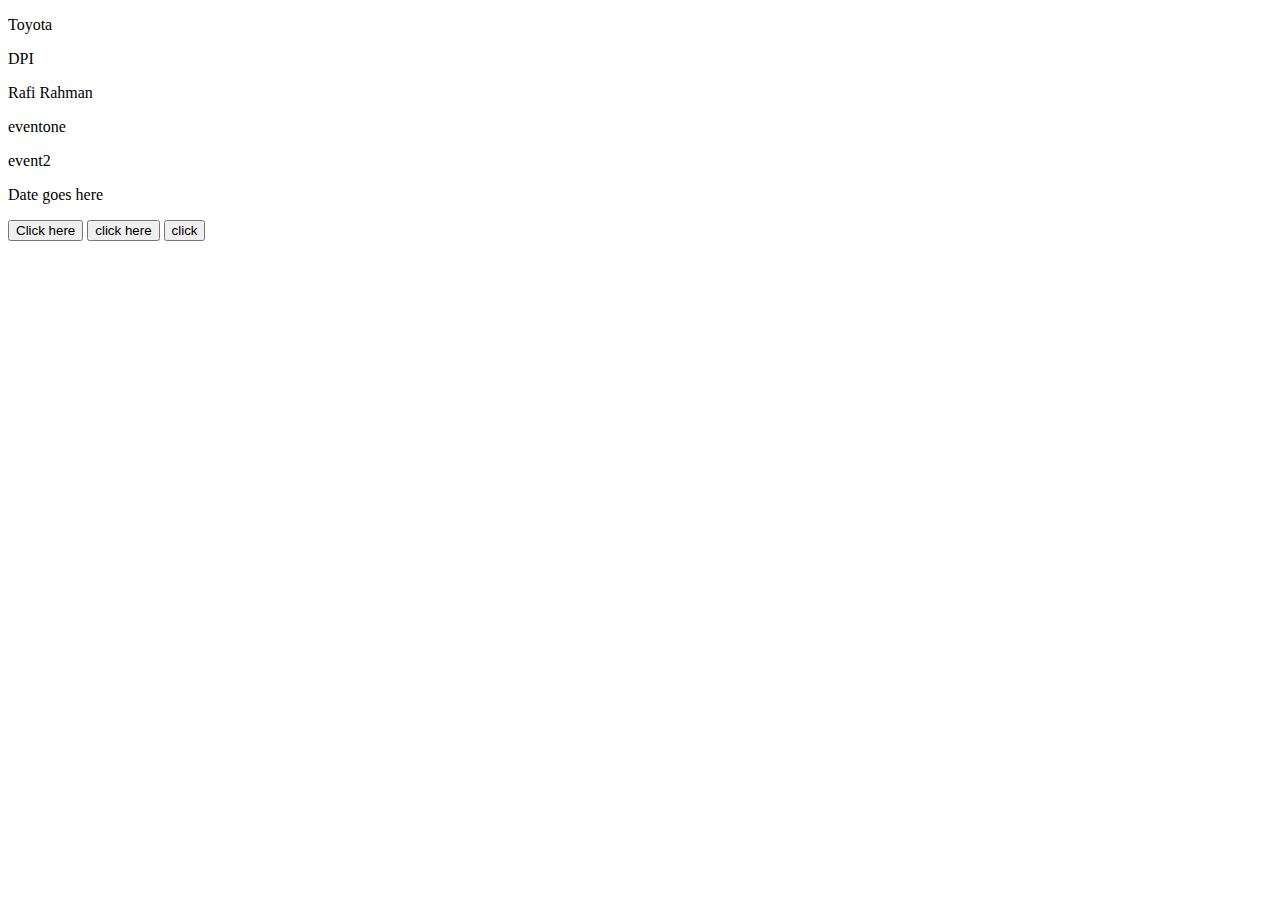
<file: day-17/index.html>
<!DOCTYPE html>
<html lang="en">
<head>
    <meta charset="UTF-8">
    <meta http-equiv="X-UA-Compatible" content="IE=edge">
    <meta name="viewport" content="width=device-width, initial-scale=1.0">
    <title>Java</title>
</head>
<body>

    <p id="demo"></p>
    <p id="demo2"></p>
    <p id="demo3"></p>
    <p id="event1">eventone</p>
    <div id="event2">event2</div>
    <p id="date">Date goes here</p>
    <button onload=" document.getElementById('event1').innerHTML = 'Hello' ">Click here</button>
    <button onclick="Sum()">click here</button>
    <button onclick="showdate()">click</button>
    <script>
        // array
        var cars=["Toyota","BMW","Texi"];
        document.getElementById("demo").innerHTML=cars[0];

        // object
        var person = {
            firstName:"Rafi",
            lastName:"Rahman",
            subject:"Computer",
            Institute:"DPI",
            name:function(){
                return this.firstName + " " + this.lastName;
            }
        };
        document.getElementById("demo2").innerHTML = person.Institute;
        document.getElementById("demo3").innerHTML = person.name();

        // event
        function Sum()
        {
            var x = 10;
            var y = 20;
            var z = x + y;
            document.getElementById("event2").innerHTML = z;
        }

        // Date
    
       
        function showdate(){
            document.getElementById("date").innerHTML = new Date();
        }
       
    </script>
</body>
</html>
</file>
